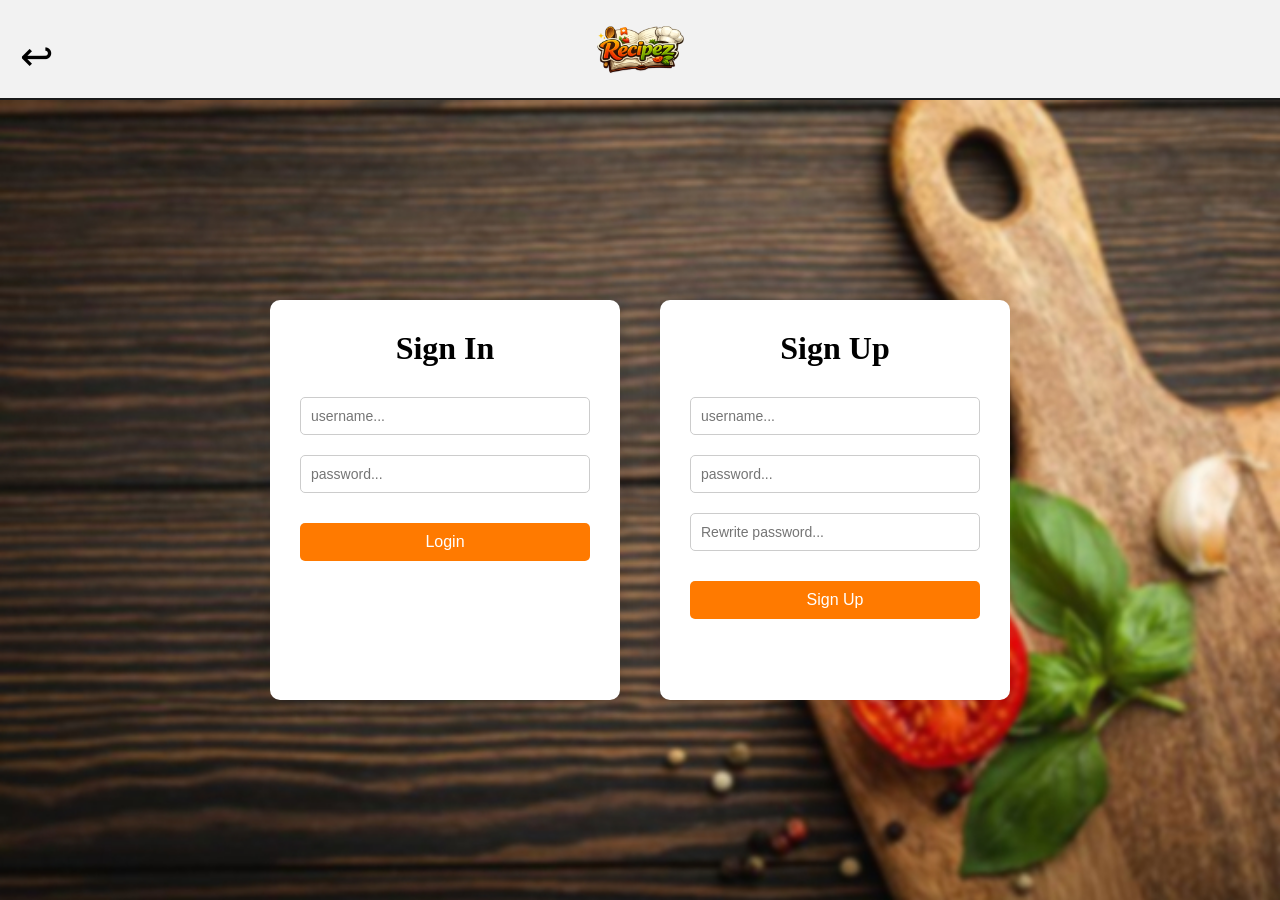
<file: loginPage.html>
<!DOCTYPE html>
<html lang="en">

<head>
    <meta charset="UTF-8">
    <meta name="viewport" content="width=device-width, initial-scale=1.0">
    <title>Login</title>
    <link rel="stylesheet" href="assets/CSS/loginPage.css">
</head>

<body>
    <nav>
        <div id="left">
            <a href="index.html" class="returnBtn">↩</a>
        </div>
        <div id="mid"><img class="logo" src="assets/images/Logo.png" alt="Logo"></div>
        <div id="right">
        </div>
    </nav>
    <main>
        <form id="loginForm">
            <h1>Sign In</h1>
            <label>
                <input name="username" type="text" placeholder="username...">
            </label>
            <label>
                <input name="password" type="password" placeholder="password...">
            </label>
            <button id="loginBtn">Login</button>
        </form>
        <form id="signUpForm">
            <h1>Sign Up</h1>
            <label>
                <input name="username" type="text" placeholder="username...">
            </label>
            <label>
                <input name="password" type="password" placeholder="password...">
            </label>
            <label>
                <input name="repeatPassword" type="password" placeholder="Rewrite password...">
            </label>
            <button id="signUpBtn">Sign Up</button>
        </form>
    </main>
    <footer>

    </footer>
    <script src="assets/JS/api.js"></script>
    <script src="assets/JS/frontend.js"></script>
    <script src="assets/JS/loginPage.js"></script>
</body>

</html>
</file>
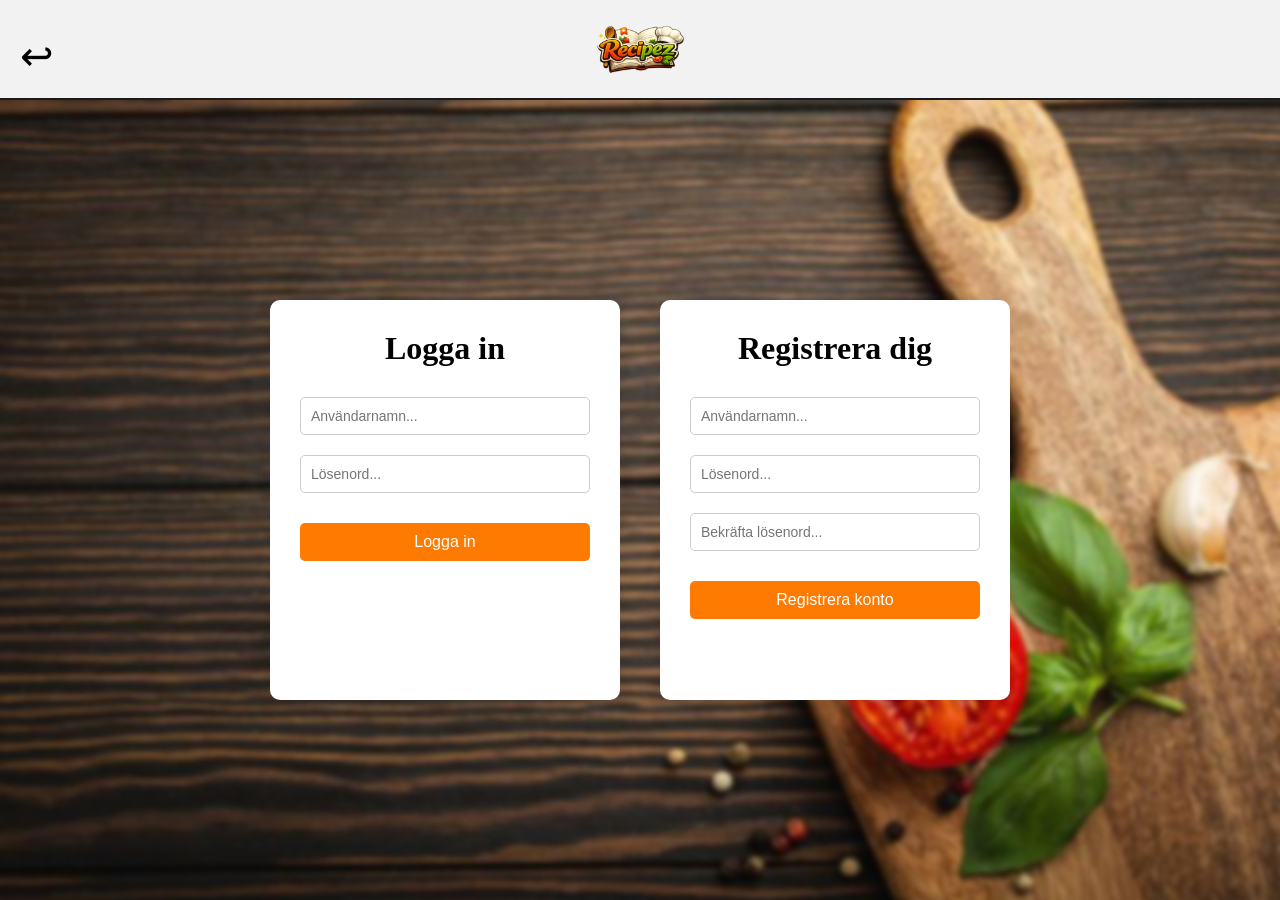
<file: assets/html/loginPage.html>
<!DOCTYPE html>
<html lang="en">

<head>
    <meta charset="UTF-8">
    <meta name="viewport" content="width=device-width, initial-scale=1.0">
    <title>Login</title>
    <link rel="stylesheet" href="/assets/CSS/loginPage.css">
</head>

<body>
    <nav>
        <div id="left">
            <a href="/assets/html/index.html" class="returnBtn">↩</a>
        </div>
        <div id="mid"><img class="logo" src="/assets/images/Logo.png" alt="Logo"></div>
        <div id="right">
        </div>
    </nav>
    <main>
        <form id="loginForm">
            <h1>Logga in</h1>
            <label>
                <input name="username" type="text" placeholder="Användarnamn...">
            </label>
            <label>
                <input name="password" type="password" placeholder="Lösenord...">
            </label>
            <button id="loginBtn">Logga in</button>
        </form>
        <form id="signUpForm">
            <h1>Registrera dig</h1>
            <label>
                <input name="username" type="text" placeholder="Användarnamn...">
            </label>
            <label>
                <input name="password" type="password" placeholder="Lösenord...">
            </label>
            <label>
                <input name="repeatPassword" type="password" placeholder="Bekräfta lösenord...">
            </label>
            <button id="signUpBtn">Registrera konto</button>
        </form>
    </main>
    <footer>

    </footer>
    <script src="/assets/JS/api.js"></script>
    <script src="/assets/JS/frontend.js"></script>
    <script src="/assets/JS/loginPage.js"></script>
</body>

</html>
</file>
<file: assets/CSS/loginPage.css>
* {
    margin: 0;
    padding: 0;
    box-sizing: border-box;
}


html {
    scroll-behavior: smooth;
}

:root {
    --dominant:
        --complementary: --margin-xxs: .25rem;
    --margin-xs: .5rem;
    --margin-s: .75rem;
    --margin-m: 1rem;
    --margin-l: 1.25rem;
    --margin-xl: 1.75rem;
    --margin-xxl: 2.5rem;

    --bg-light: hsl(0, 0%, 100%);
    --bg: hsl(0, 0%, 95%);
    --bg-dark: hsl(0, 0%, 90%);
    --dominant-color: #ff7a00;
    --dominant-hover: #e66a00;

    --text-dark: hsl(0, 0%, 0%);
    --text: hsl(0, 0%, 5%);
    --text-light: hsl(0, 0%, 10%);
    --invert: 0;
}

body {
    background-color: var(--bg);
}

nav {
    display: grid;
    grid-template-columns: 1fr 1fr 1fr;
    height: 100px;
    padding: 0px 20px;
    border-bottom: 2px solid var(--text-light);
}

#mid {
    display: flex;
    justify-content: center;
    align-items: center;
}

#right {
    display: flex;
    justify-content: end;
    align-items: center;
    text-align: end;
}

#left {
    display: flex;
    align-items: center;
}

#mid .logo {
    height: 50px;
}

.returnBtn {
    text-decoration: none;
    color: black;
    font-size: 40px;
    padding-top: 15px;
    transition: all 0.5s ease;
}

.returnBtn:hover {
    padding-top: 15px;
    transform: scale(1.05);
    text-shadow: 0px 0px 5px var(--dominant-hover);
}

main {
    display: flex;
    gap: 40px;
    justify-content: center;
    align-items: center;
    background-image: url(../images/blur-background.jpg);
    background-position: center;
    background-size: cover;
    height: calc(100vh - 100px);
}

#loginForm,
#signUpForm {
    background-color: white;
    padding: 30px;
    width: 350px;
    height: 400px;
    border-radius: 10px;
    box-shadow: 0 4px 15px rgba(0, 0, 0, 0.1);
    display: flex;
    flex-direction: column;
}

#loginForm h1,
#signUpForm h1 {
    margin-bottom: 20px;
    text-align: center;
}

#loginForm input,
#signUpForm input {
    width: 100%;
    padding: 10px;
    margin: 10px 0;
    border: 1px solid #ccc;
    border-radius: 5px;
    font-size: 14px;
}

#loginForm input:focus-visible,
#signUpForm input:focus-visible {
    border-color: var(--dominant-color);
    outline: 2px solid var(--dominant-hover);
}

#loginBtn,
#signUpBtn {
    margin-top: 20px;
    padding: 10px;
    background-color: var(--dominant-color);
    border: none;
    color: white;
    font-size: 16px;
    border-radius: 5px;
    cursor: pointer;
    transition: 0.3s;
}

#loginBtn:hover,
#signUpBtn:hover {
    background-color: var(--dominant-hover);
}

.wrong {
    margin-top: 10px;
    color: red;
    font-weight: 800;
}
</file>
